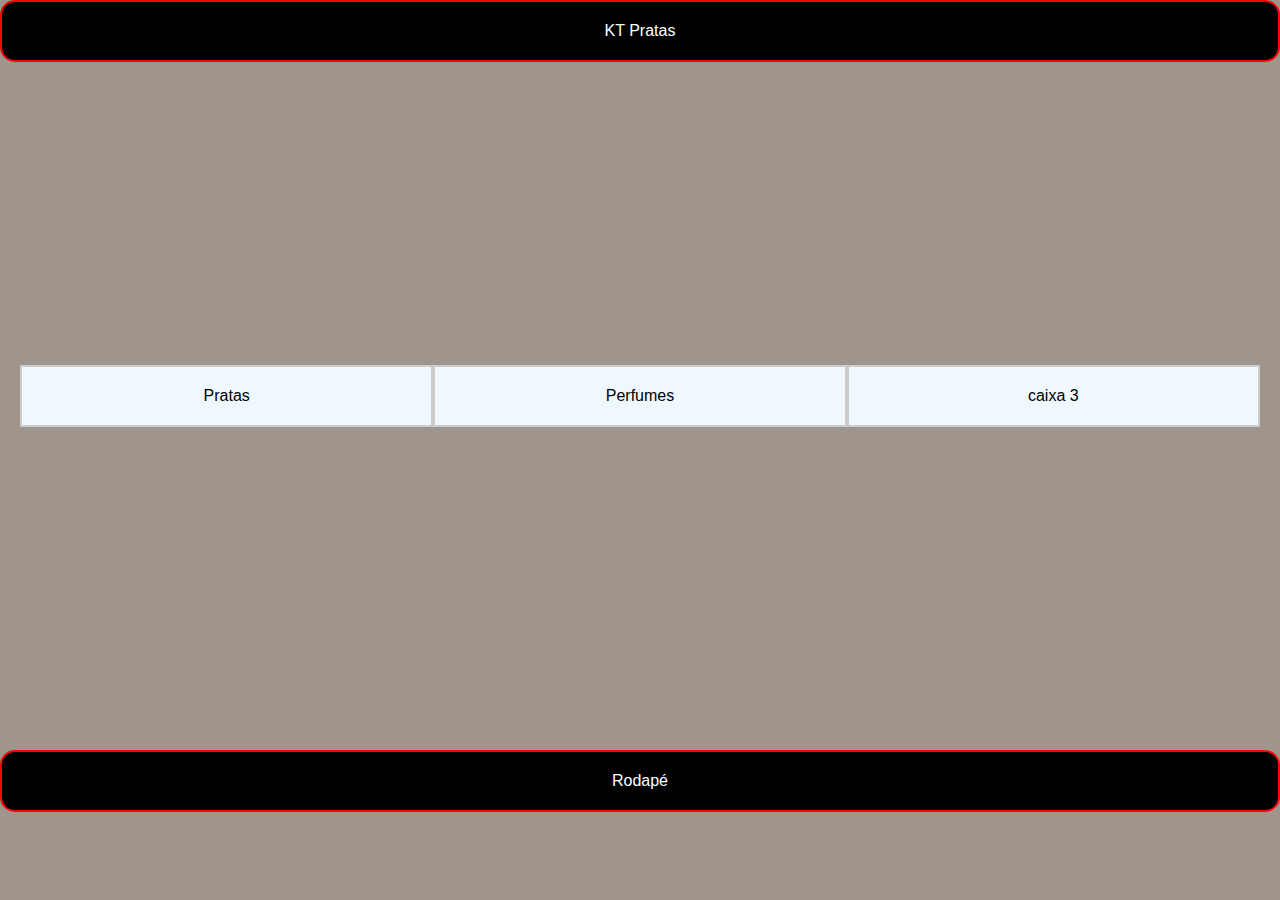
<file: flexbox/flexbox.html>
<!DOCTYPE html>
<html lang="pt-br">
<head>
    <meta charset="UTF-8">
    <meta name="viewport" content="width=device-width, initial-scale=1.0">
    <title>Flaxbox</title>
    <link rel="stylesheet" href="style.css">
</head>
<body>
    <header>KT Pratas</header>
    <main class="container">
        <div class="box">Pratas</div>
         <div class="box">Perfumes</div>
          <div class="box">caixa 3</div>
    </main>
    <footer>Rodapé</footer>
    
</body>

</html>
</file>
<file: flexbox/style.css>
body {
    font-family: Arial, sans-serif;
    margin: 0;
    padding: 0;
    background-color: rgb(159, 149, 141);
}

#hearder {
    background-color: blue;
}


/* header, footer {
  background-color: #6e6ef5;
  color: rgb(255, 255, 255);
  text-align: center;
  padding: 20px;
} */
header,
footer {
    background-color: #000000;
    color: rgb(255, 255, 255);
    text-align: center;
    /* margin: 20px 30px 60px 100px; */
    padding: 20px;
    border: 2px solid #ff0000;
    border-radius: 15px;

}

.container {
    display: flex;
    justify-content: space-between;
    padding: 20px;
    height: 72vh;
    align-items: center;
    background-color: rgb(159, 149, 141);
}


.box {
    background-color: aliceblue;
    border: 2px solid #ccc;
    padding: 20px;
    width: 30%;
text-align: center;
    
    margin-bottom: 20px;

}



@media (max-width:768px) {
    .container{
        flex-direction: column;
        height: auto;
    }
}
</file>
